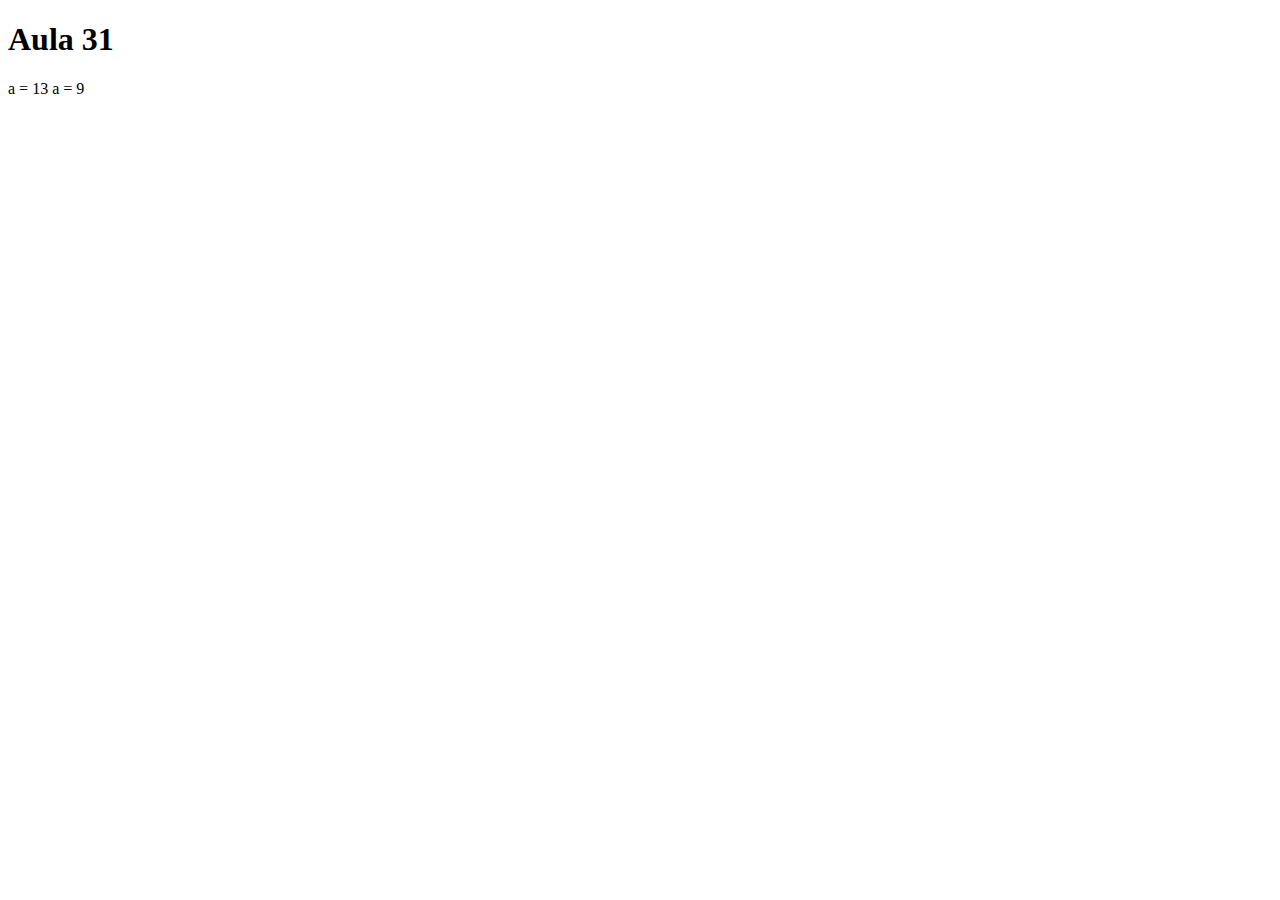
<file: tes1/index.html>
<!DOCTYPE html>
<html lang="pt-br">
<head>
  <meta charset="UTF-8">
  <title>Aula4</title>
</head>
<body>
<h1>Aula 31</h1>
  <div id="saida">Saída</div>
  <script src="script03.js"></script>
</body>
</html>
</file>
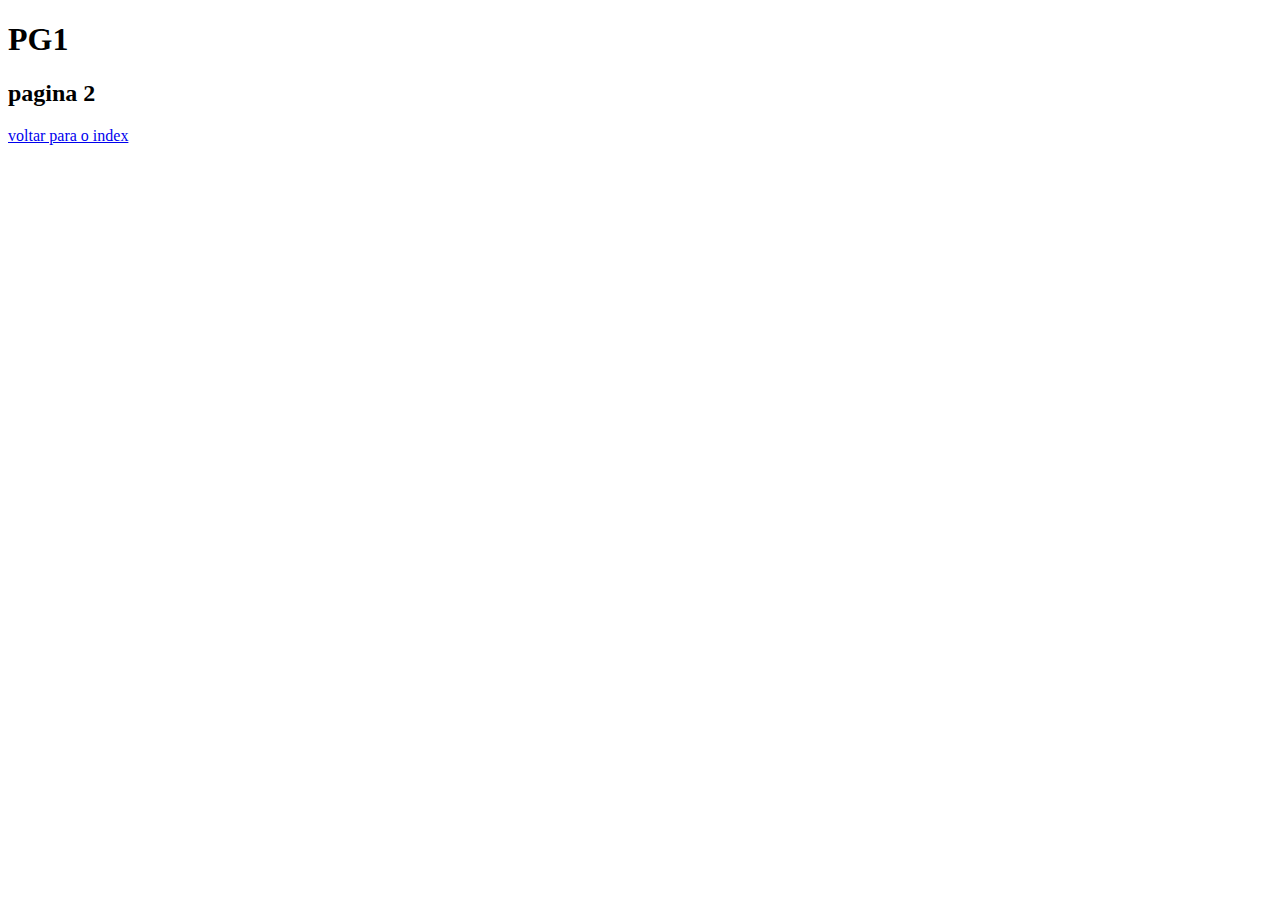
<file: pg1.html>
<!DOCTYPE html>
<html lang="en">
<head>
    <meta charset="UTF-8">
    <meta name="viewport" content="width=device-width, initial-scale=1.0">
    <title>Document</title>
</head>
<body>
    <h1>PG1</h1>
    <h2>pagina 2</h2>
    <a href="index.html">voltar para o index</a>
</body>
</html>
</file>
